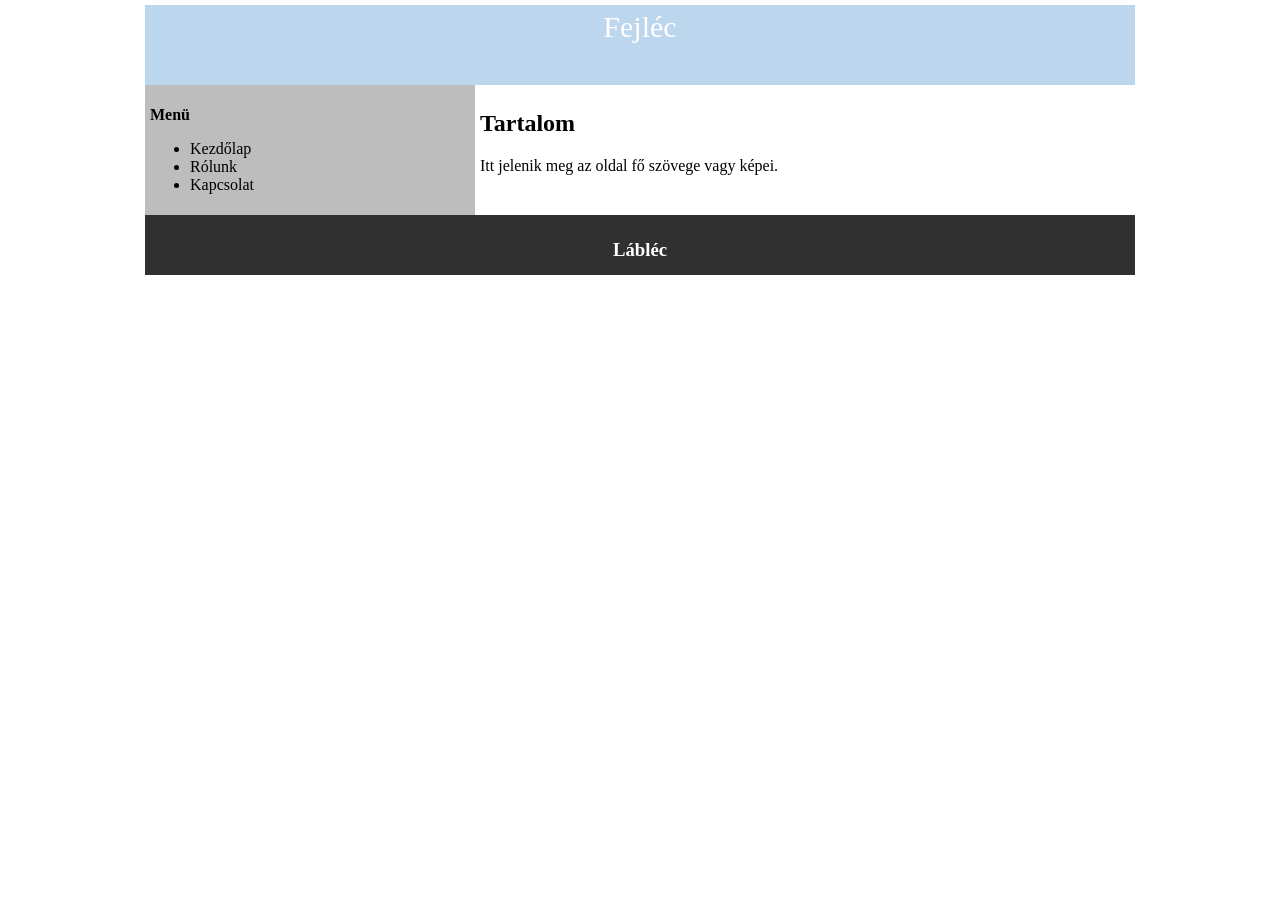
<file: index.html>
<!DOCTYPE html>
<html lang="en">
<head>
    <meta charset="UTF-8">
    <meta name="viewport" content="width=device-width, initial-scale=1.0">
    <link rel="stylesheet" href="stilus.css">
    <title>Szohánics Mária</title>
</head>
<body>
    <div class="kontener">
     <div class="fejlec">Fejléc</div>
         <div class="menu">
             <p><strong>Menü</strong></p>
             <ul>
             <li>Kezdőlap</li>
             <li>Rólunk</li>
             <li>Kapcsolat</li>
             </ul>
         </div>
         <div class="tartalom">
             <h2>Tartalom</h2>
              <p>Itt jelenik meg az oldal fő szövege vagy képei.</p>
         </div>
         <div class="lablec">
            <h3>Lábléc</h3>

         </div>
     </div>
    </div>
    
</body>
</html>
</file>
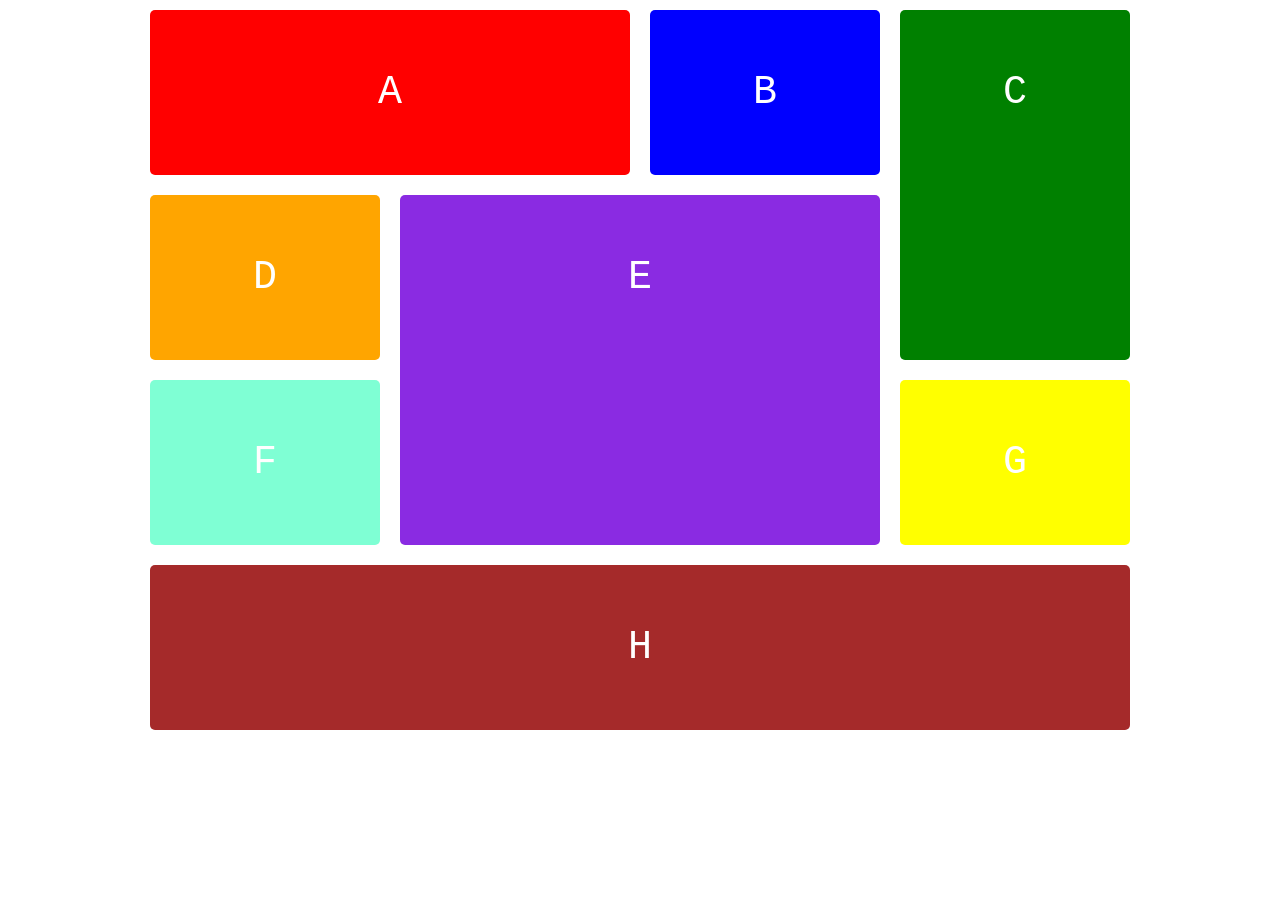
<file: kiindulo.html>
<!DOCTYPE html>
<html lang="hu">
<head>
    <meta charset="UTF-8">
    <meta name="viewport" content="width=device-width, initial-scale=1.0">
    <link rel="stylesheet" href="kiindulo.css">
    <title>Szohánics Mária</title>
</head>
<body>
    <main>
        <div id="piros"><p>A</p></div>
        <div id="kek"><p>B</p></div>
        <div id="zold"><p>C</p></div>
        <div id="narancs"><p>D</p></div>
        <div id="lila"><p>E</p></div>
        <div id="turk"><p>F</p></div>
        <div id="sarga"><p>G</p></div>
        <div id="voros"><p>H</p></div>
    </main>
    
</body>
</html>
</file>
<file: stilus.css>
.kontener {
display: grid;
grid-template-columns: 1fr 2fr;
grid-template-rows: 80px 1fr 60px;
grid-template-areas:
"fejlec fejlec"
"menu tartalom"
"lablec lablec";
padding: 5px;
}

.fejlec { 
    grid-area: fejlec; 
background-color: rgb(188, 214, 238);
padding: 5px;
color: white;
text-align: center;
font-size: 30px;
}

.menu { 
    grid-area: menu; 
    background-color: rgb(189, 189, 189);
    padding: 5px;
}

.tartalom { 
    grid-area: tartalom; 
    padding: 5px;
}

.lablec { 
    grid-area: lablec; 
    background-color: rgb(48, 48, 48);
    padding: 5px;
    color: white;
    text-align: center;
}

body {
    margin: auto;
    max-width: 1000px;
}
</file>
<file: kiindulo.css>
*{
    box-sizing: border-box;
}
body {
    max-width: 1000px;
    margin: auto;
}
#piros {
    grid-area: a;
    background-color: red;
}
#kek{
    grid-area: b;
    background-color: blue;
}
#zold {
    grid-area: c;
    background-color: green;
}
#narancs {
    grid-area: d;
    background-color: orange;
}
#lila {
    grid-area: e;
    background-color: blueviolet;
}
#turk {
    grid-area: f;
    background-color: aquamarine;
}
#sarga {
    grid-area: g;
    background-color: yellow;
}
#voros{
    grid-area: h;
    background-color: brown;
}

main{
    display: grid;
    grid-template-columns: 1fr 1fr 1fr 1fr;
    grid-template-areas: "a a b c" "d e e c" "f e e g" "h h h h";
    color: white;
    font-family: 'Courier New', Courier, monospace;
    font-size: 40px;
    text-align: center;

}
div{
    margin: 10px;
    border-radius: 5px;
    padding: 20px;
}
</file>
